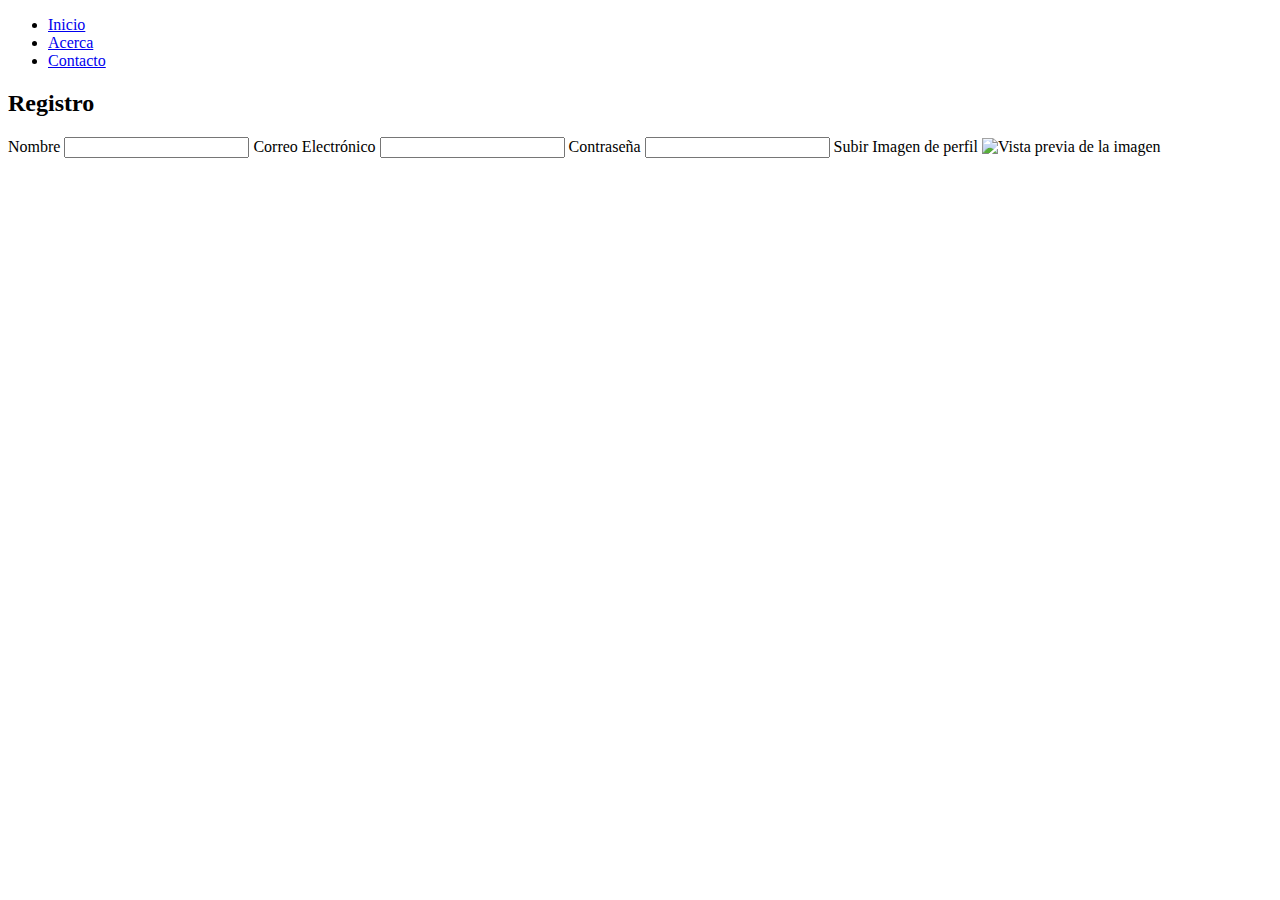
<file: parte1.html>
<!DOCTYPE html>
<html lang="en">
<head>
    <meta charset="UTF-8">
    <meta name="viewport" content="width=device-width, initial-scale=1.0">
    <title>Laboratorio 16</title>
</head>
<body>
    <header>
        <nav>
            <ul>
                <li><a href="#">Inicio</a></li>
                <li><a href="#">Acerca</a></li>
                <li><a href="#">Contacto</a></li>
            </ul>
        </nav>
    </header>
    <main>
        <form class=">Formulario" id="registroForm">
            <h2> Registro</h2>
            <label for="nombre">Nombre</label>
            <input type="text" id="nombre" name="nombre" required>
            <label for="correo">Correo Electrónico</label>
            <input type="text" id="correo" name="correo" required>
            <label for="contraseña">Contraseña</label>
            <input type="password" id="contraseña" name="contraseña" required>
            <label for="imagen">Subir Imagen de perfil</label>
             <img id="ver-imagen" alt="Vista previa de la imagen">
 
 
        </form>
    </main>
</body>
</html>
</file>
